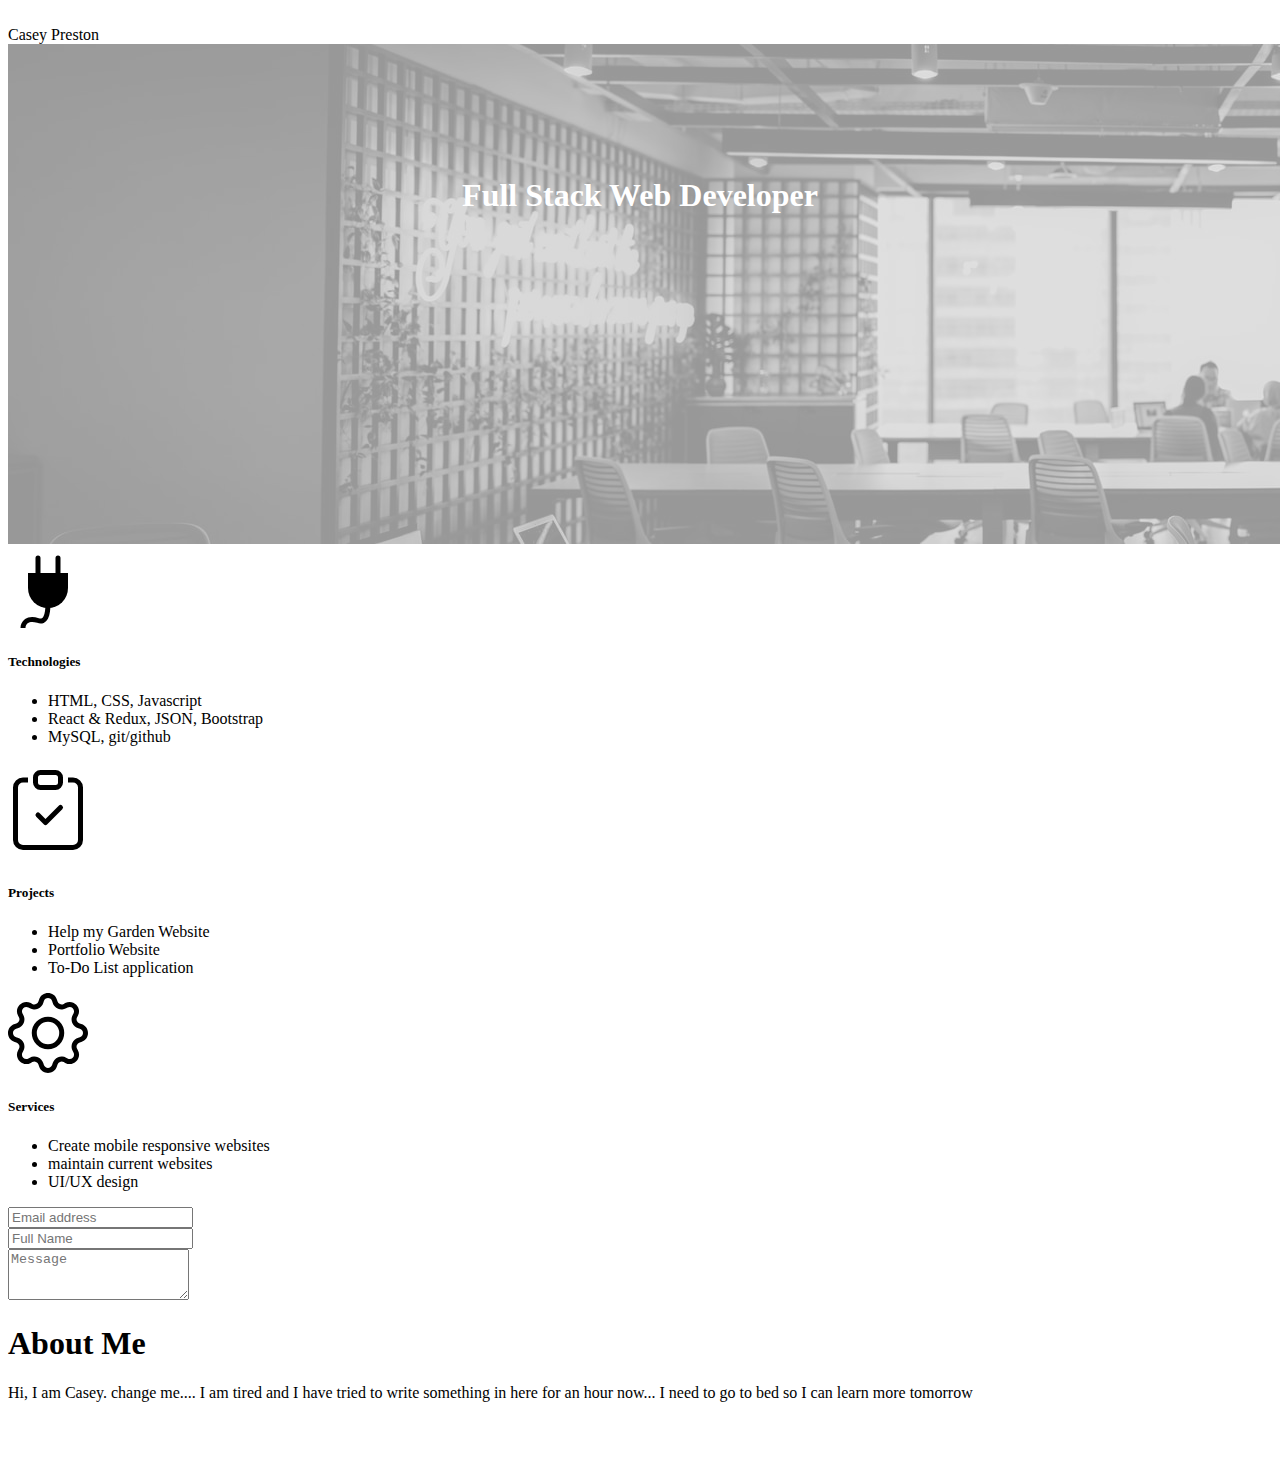
<file: index.html>
<!doctype html>
<html lang="en">
<head>
	<!-- Required meta tags -->
	<meta charset="utf-8">
	<meta content="width=device-width, initial-scale=1, shrink-to-fit=no" name="viewport">

	<!-- Bootstrap CSS -->
	<link crossorigin="anonymous" href="https://stackpath.bootstrapcdn.com/bootstrap/4.5.0/css/bootstrap.min.css"
	      integrity="sha384-9aIt2nRpC12Uk9gS9baDl411NQApFmC26EwAOH8WgZl5MYYxFfc+NcPb1dKGj7Sk" rel="stylesheet">
	<link href="style.css" rel="stylesheet">
	<link crossorigin="anonymous" href="https://stackpath.bootstrapcdn.com/font-awesome/4.7.0/css/font-awesome.min.css"
	      integrity="sha384-wvfXpqpZZVQGK6TAh5PVlGOfQNHSoD2xbE+QkPxCAFlNEevoEH3Sl0sibVcOQVnN" rel="stylesheet">
	<title>Pwp</title>
</head>
<body>

<section>
	<div class=" bg-dark text-light text-center text-expand-md pt-0">
		<nav class="navbar sticky-top navbar">
			<a class="navbar-brand">Casey Preston</a>
			<a class="nav-link" href="#">
				<svg class="bi bi-envelope-warning" fill="white" height="2em" viewBox="0 0 16 16" width="2em"
				     xmlns="http://www.w3.org/2000/svg">
					<path
						d="M.05 3.555A2 2 0 0 1 2 2h12a2 2 0 0 1 1.95 1.555L8 8.414.05 3.555zM0 4.697v7.104l5.803-3.558L0 4.697zM6.761 8.83l-6.57 4.027A2 2 0 0 0 2 14h12a2 2 0 0 0 1.808-1.144l-6.57-4.027L8 9.586l-1.239-.757zm3.436-.586L16 11.801V4.697l-5.803 3.546z"
						fill-rule="evenodd"/>
				</svg>
			</a>
		</nav>
	</div>
</section>


<div class="container2">
	<img alt="background" class="img" src="img_background.jpg">
	<div class="centered font-italic"><h1>Full Stack Web Developer</h1></div>
</div>


<section>
	<div class="container">
		<div class="row my-4">
			<div class="col-md-4 mx-5 mx-md-0 py-4">

				<div class="card card-md card text-center" style="width: 18rem;">

					<div class="center pt-4">
						<svg class="bi bi-plug center text-warning" fill="currentColor" height="5em" viewBox="0 0 16 16"
						     width="5em" xmlns="http://www.w3.org/2000/svg">
							<path d="M4 5h8v3a4 4 0 0 1-8 0V5z"/>
							<path
								d="M6 1.5a.5.5 0 0 1 .5.5v3a.5.5 0 0 1-1 0V2a.5.5 0 0 1 .5-.5zm4 0a.5.5 0 0 1 .5.5v3a.5.5 0 0 1-1 0V2a.5.5 0 0 1 .5-.5zM7.115 13.651c.256-.511.385-1.408.385-2.651h1c0 1.257-.121 2.36-.49 3.099-.191.381-.47.707-.87.877-.401.17-.845.15-1.298-.002-.961-.32-1.534-.175-1.851.046-.33.23-.491.615-.491.98h-1c0-.635.278-1.353.918-1.8.653-.456 1.58-.561 2.74-.174.297.099.478.078.592.03.115-.05.244-.161.365-.405z"
								fill-rule="evenodd"/>
						</svg>
					</div>
					<div class="card-body">
						<p class="card-text"><h5>Technologies</h5>
						<ul class="list-group list-group-flush">
							<li class="list-group-item">HTML, CSS, Javascript</li>
							<li class="list-group-item">React & Redux, JSON, Bootstrap</li>
							<li class="list-group-item"> MySQL, git/github</li>
						</ul>
						</p>

					</div>
				</div>
			</div>

			<div class="col-md-4 mx-5 mx-md-0 py-4">
				<div class=" card card-md card text-center" style="width: 18rem;">
					<div class=" center pt-4">
						<svg class="bi bi-clipboard-check center text-warning" fill="currentColor" height="6em"
						     viewBox="0 0 16 16" width="5em"
						     xmlns="http://www.w3.org/2000/svg">
							<path
								d="M4 1.5H3a2 2 0 0 0-2 2V14a2 2 0 0 0 2 2h10a2 2 0 0 0 2-2V3.5a2 2 0 0 0-2-2h-1v1h1a1 1 0 0 1 1 1V14a1 1 0 0 1-1 1H3a1 1 0 0 1-1-1V3.5a1 1 0 0 1 1-1h1v-1z"
								fill-rule="evenodd"/>
							<path
								d="M9.5 1h-3a.5.5 0 0 0-.5.5v1a.5.5 0 0 0 .5.5h3a.5.5 0 0 0 .5-.5v-1a.5.5 0 0 0-.5-.5zm-3-1A1.5 1.5 0 0 0 5 1.5v1A1.5 1.5 0 0 0 6.5 4h3A1.5 1.5 0 0 0 11 2.5v-1A1.5 1.5 0 0 0 9.5 0h-3zm4.354 7.146a.5.5 0 0 1 0 .708l-3 3a.5.5 0 0 1-.708 0l-1.5-1.5a.5.5 0 1 1 .708-.708L7.5 9.793l2.646-2.647a.5.5 0 0 1 .708 0z"
								fill-rule="evenodd"/>
						</svg>
					</div>
					<div class="card-body">
						<p class="card-text"><h5>Projects</h5>
						<ul class="list-group list-group-flush">
							<li class="list-group-item">Help my Garden Website</li>
							<li class="list-group-item">Portfolio Website</li>
							<li class="list-group-item">To-Do List application</li>
						</ul>
						</p>

					</div>
				</div>
			</div>
			<div class="col-md-4 mx-5 mx-md-0 py-4">
				<div class="card card-md card text-center" style="width: 18rem;">
					<div class="center pt-4">
						<svg class="bi bi-gear text-warning" fill="currentColor" height="5em" viewBox="0 0 16 16"
						     width="5em" xmlns="http://www.w3.org/2000/svg">
							<path
								d="M8.837 1.626c-.246-.835-1.428-.835-1.674 0l-.094.319A1.873 1.873 0 0 1 4.377 3.06l-.292-.16c-.764-.415-1.6.42-1.184 1.185l.159.292a1.873 1.873 0 0 1-1.115 2.692l-.319.094c-.835.246-.835 1.428 0 1.674l.319.094a1.873 1.873 0 0 1 1.115 2.693l-.16.291c-.415.764.42 1.6 1.185 1.184l.292-.159a1.873 1.873 0 0 1 2.692 1.116l.094.318c.246.835 1.428.835 1.674 0l.094-.319a1.873 1.873 0 0 1 2.693-1.115l.291.16c.764.415 1.6-.42 1.184-1.185l-.159-.291a1.873 1.873 0 0 1 1.116-2.693l.318-.094c.835-.246.835-1.428 0-1.674l-.319-.094a1.873 1.873 0 0 1-1.115-2.692l.16-.292c.415-.764-.42-1.6-1.185-1.184l-.291.159A1.873 1.873 0 0 1 8.93 1.945l-.094-.319zm-2.633-.283c.527-1.79 3.065-1.79 3.592 0l.094.319a.873.873 0 0 0 1.255.52l.292-.16c1.64-.892 3.434.901 2.54 2.541l-.159.292a.873.873 0 0 0 .52 1.255l.319.094c1.79.527 1.79 3.065 0 3.592l-.319.094a.873.873 0 0 0-.52 1.255l.16.292c.893 1.64-.902 3.434-2.541 2.54l-.292-.159a.873.873 0 0 0-1.255.52l-.094.319c-.527 1.79-3.065 1.79-3.592 0l-.094-.319a.873.873 0 0 0-1.255-.52l-.292.16c-1.64.893-3.433-.902-2.54-2.541l.159-.292a.873.873 0 0 0-.52-1.255l-.319-.094c-1.79-.527-1.79-3.065 0-3.592l.319-.094a.873.873 0 0 0 .52-1.255l-.16-.292c-.892-1.64.902-3.433 2.541-2.54l.292.159a.873.873 0 0 0 1.255-.52l.094-.319z"
								fill-rule="evenodd"/>
							<path
								d="M8 5.754a2.246 2.246 0 1 0 0 4.492 2.246 2.246 0 0 0 0-4.492zM4.754 8a3.246 3.246 0 1 1 6.492 0 3.246 3.246 0 0 1-6.492 0z"
								fill-rule="evenodd"/>
						</svg>
					</div>
					<div class="card-body">
						<p class="card-text"><h5>Services</h5>
						<ul class="list-group list-group-flush">
							<li class="list-group-item">Create mobile responsive websites</li>
							<li class="list-group-item">maintain current websites</li>
							<li class="list-group-item">UI/UX design</li>
						</ul>
						</p>
					</div>
				</div>
			</div>
		</div>
	</div>
</section>

<section class="bg-secondary text-white">
	<div class="container">
		<div class="row ">
			<div class="col-md-3 mx-5 mx-md-0 py-4">

				<form>
					<div class="form-group">
						<input class="form-control" id="email" placeholder="Email address" type="email">
					</div>
					<div class="form-group">
						<input class="form-control" id="name container" placeholder="Full Name" type="name">
					</div>
					<div class="form-group">
						<textarea class="form-control" id="message container" placeholder="Message" rows="3"></textarea>
					</div>
				</form>

			</div>
			<div class="col-md-9 pl-md-5 py-4">
				<h1> About Me</h1>
				<p>Hi, I am Casey. change me.... I am tired and I have tried to write something in here for an hour now... I
					need to go to bed so I can learn more tomorrow</p>
			</div>
		</div>
	</div>
</section>

<section>
	<div>
		<footer class="bg-dark text-light text-center py-2 mt-0">
			<a href="https://github.com" target="_blank" title="GitHub"><i class="fa fa-github fa-2x"></i></a>
			<a href="http://linkedin.com" target="_blank" title="Linkedin"><i class="fa fa-linkedin fa-2x"></i></a>
		</footer>
	</div>
</section>


<!-- Optional JavaScript -->
<!-- jQuery first, then Popper.js, then Bootstrap JS -->
<script crossorigin="anonymous"
        integrity="sha384-DfXdz2htPH0lsSSs5nCTpuj/zy4C+OGpamoFVy38MVBnE+IbbVYUew+OrCXaRkfj"
        src="https://code.jquery.com/jquery-3.5.1.slim.min.js"></script>
<script crossorigin="anonymous"
        integrity="sha384-Q6E9RHvbIyZFJoft+2mJbHaEWldlvI9IOYy5n3zV9zzTtmI3UksdQRVvoxMfooAo"
        src="https://cdn.jsdelivr.net/npm/popper.js@1.16.0/dist/umd/popper.min.js"></script>
<script crossorigin="anonymous"
        integrity="sha384-OgVRvuATP1z7JjHLkuOU7Xw704+h835Lr+6QL9UvYjZE3Ipu6Tp75j7Bh/kR0JKI"
        src="https://stackpath.bootstrapcdn.com/bootstrap/4.5.0/js/bootstrap.min.js"></script>
</body>
</html>
</file>
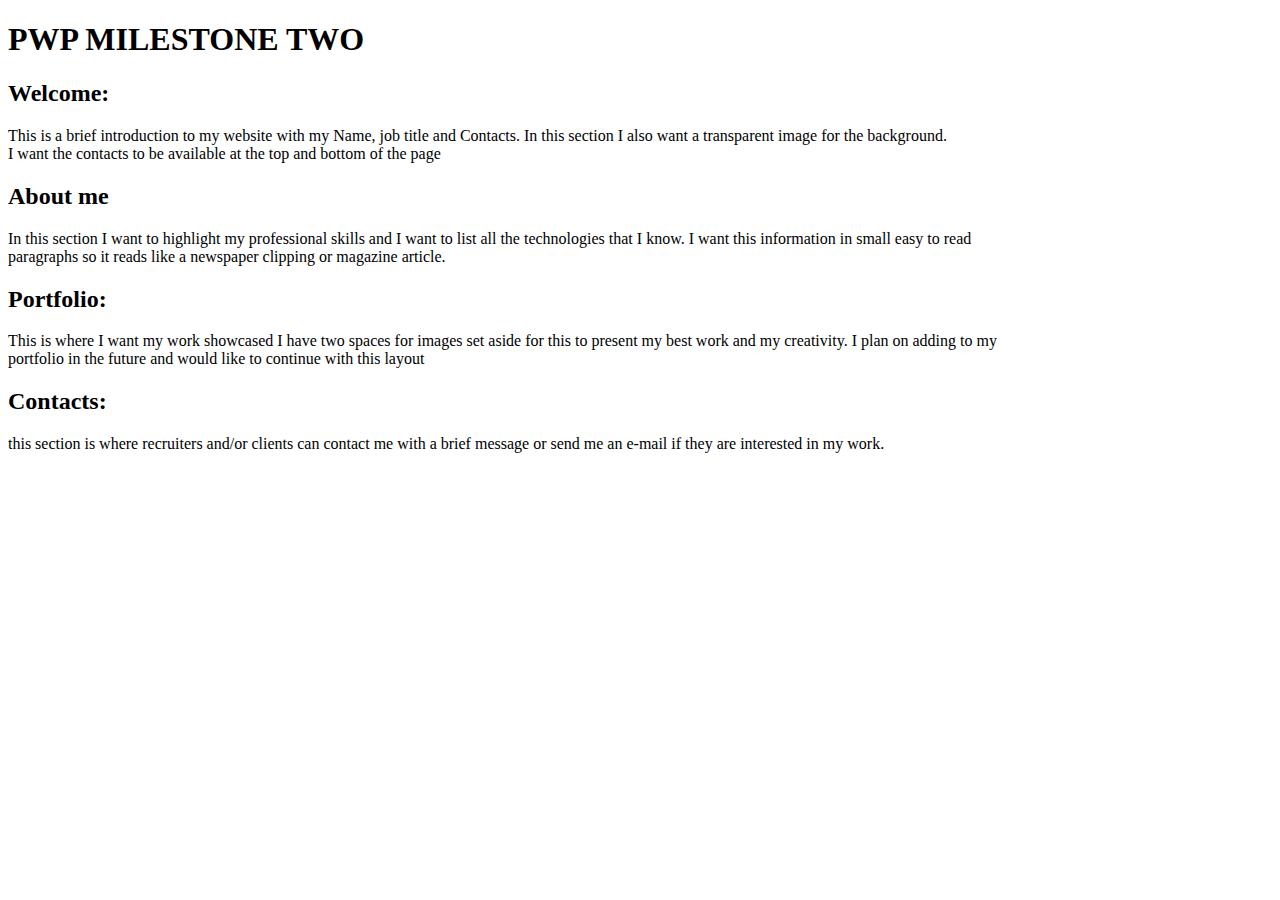
<file: milestone2.html>
<!--[if IE]><meta http-equiv="X-UA-Compatible" content="IE=5,IE=9" ><![endif]-->
<!DOCTYPE html>
<html>
<head>
<title>wireframe.html</title>
<meta charset="utf-8"/>
</head>
<body>


<h1>PWP MILESTONE TWO</h1>
    <h2>Welcome:</h2>
       <p>This is a brief introduction to my website with my Name, job title and Contacts. In this section I also want a transparent image for the background. <br>
           I want the contacts to be available at the top and bottom of the page</P>

    <h2> About me</h2>
        <p>In this section I want to highlight my professional skills and I want to list all the technologies that I know. I want this information in small easy to read<br>
            paragraphs so it reads like a newspaper clipping or magazine article.</p>

    <h2>Portfolio:</h2>
        <p>This is where I want my work showcased I have two  spaces for images set aside for this to present my best work and my creativity. I plan on adding to my<br>
            portfolio in the future and would like to continue with this layout  </p>

    <h2> Contacts:</h2>
        <p> this section is where recruiters and/or clients can contact me with a brief message or send me an e-mail if they are interested in my work.</p>

























<div class="mxgraph" style="max-width:100%;border:1px solid transparent;" data-mxgraph="{&quot;highlight&quot;:&quot;#0000ff&quot;,&quot;nav&quot;:true,&quot;resize&quot;:true,&quot;xml&quot;:&quot;&lt;mxfile host=\&quot;app.diagrams.net\&quot; modified=\&quot;2020-07-17T17:25:38.425Z\&quot; agent=\&quot;5.0 (Windows NT 10.0; Win64; x64) AppleWebKit/537.36 (KHTML, like Gecko) Chrome/83.0.4103.116 Safari/537.36\&quot; etag=\&quot;Injmsdqeo4kLuLeM08TH\&quot; version=\&quot;13.4.5\&quot; type=\&quot;device\&quot;&gt;&lt;diagram id=\&quot;VCo22Hu51G5mITFh0jZn\&quot; name=\&quot;Page-1\&quot;&gt;7Vxbc5s4GP01fqwHcTN+rC/Zdja77Ww70/ZpRwbZ1gYQAdE4/fUrgbhJckxaYztOnYdYQiDpnI/vqmRkzaPdHylMtn+RAIUj0wh2I2sxMk0ADJP94j2PZY/niY5NigMxqOn4hH8g0WmI3hwHKOsMpISEFCfdTp/EMfJppw+mKXnoDluTsDtrAjdI6fjkw1Dt/YIDuhW7cIym/x3Cmy2tNyyuRLAaLDqyLQzIQ6vLWo6seUoILb9FuzkKOXgVLuV9N3uu1gtLUUz73BCu797N1+j+fRyGqw9/zt1/bPuNVT7lOwxzsWGxWPpYIfCwxRR9SqDP2w+M5ZE129IoZC3AvsIsKXFf4x1iU83EE1FK0W7vUkENAJMcRCJE00c2pLrBEpgJoQEVhlCwualvaTbMvog9P2P/ADjKhlHAJEA0SUq3ZENiGC6b3llK8jjgm10YrNWMuSUkEbD8hyh9FOIMc0q6oKEdpl9b37/xR40d0VrsxJOLxqNolOvki3saVbYXkqc+emLXjh79FIWQ4u/d5+sgF7d+JJjNXLPmOl3WnKnEGoXpBlFxl0RcvYyf59I5LMtd4g5I9jEE2e1CYleQPDS6pO7btvSIaQwl8e5zUAKnQWkiCY45dlSYPA1MwHEGgsm7SMVYi0WFFFCBAo4WqKHkaXpO/[base64]/Ehaly8QWteNSOvqOQJAyyq+XCqlzIKtY0VDL0HvpQZEw06sMNC7TZVtwN//[base64]/hfCKhdDuE1rqhXCoGNxSIxgc8Xzt1RojOTiyTI3ff0pjZIHXRoEp+QPOZKLLRp2UhB4BRQXaLVyh8CNhKhUTDt6KUEoiDaqUSFFGXZ/gQAYw29aolkxW5Q8xNuETR7sNL/uMYRykBAfjZMs4NRXyR6blG/znOBQ5UjAz1UTHtU1tM2TJGenjUdQj+fyaKLJkhlSnejiG1ITOZ66dDqus/qqIRaj4B1wVj+KQJbyoUSzZmY2cBX9WThnFRf7ySDG8NZEjFfPMcaOleokihi+dqFVauVD9Q/oL50CSa0/VPK5OrAdjYKoyQGIKfQbE1ZpoOTs61VXVTvke2KqX1FPjvFAGpkBiwDkzA47KQJnBWlx/BkuqMQPDVskAJ2VjogZubZPQYsG9z/n5l9maKa03pap+ywYAO9k1F/fG4f1cI8kRWhFCGdMwGadpUY6YpaLO6Oi8osUN/+kKio7Wtpyw29bFR+ys1W8UH43M1F5gJV0hWtNOxqDID4jmTIxeOIaYQ+wB2Hz/mO+s9C5jXl49kvEzD+tdfa1lsDzVRH3vjy0lzAuf5ZQ7L11JYToFs02glmLoIRee6y2n7pOCJknMYrk0l27l73R8/DbvXl+On3hjVebbRVkw9phycUzXAs7EmzpP8HyiCrep1iRhmZN0YcTBj1dZ0spENv5o9KIzGM+isDLZUlrjvPba06U0fluIa7MQAGhSMyc2EV6P1MxvE3FYv5Sv7AszEdMexx1fU15ONgOnTcztOaem5jAUjmTUIuLf5ck4gin/lfkppP72Q06fJGOvaWcgT4uPwph9HNhtuz7SWtV4NZmjWll2XpjhTnT1OSH4woGXE3aOpavmAJ3EDwl8j6jloFbaD7fij7bw1+uyw2qq4h1nPiMfh1pNVXN5BObkJN/E7snbYLlW0Oek6GunzZEq2JqjbdYpAw2gOWd4bUpOKocyg6rJy+jKEmA4ow50p9hk2BXx/Sk/vPKg7nPs3/3rl+WPIyHbFP+b7KrWgmhjGneokzEAqJW3v6EmqXFkiGHsb7lM11FOHVuKKauQoyX7N8Xnl0IPIU0qTYKU3me+vcH4UH3Y97Q47AbOwok+RXBbtBbg1xJNh9gAhqfSYeqU/mB0mKpnK+gYXAtdHh2We3Y6Xlt91JbyYJbuzy1O6gZV5rdFgd//oMBlH8pwe9SldO7PgGir6e1noP1Chd6xDkdsE02G4ydoYM3mHyeUfz/e/PsJa/k/&lt;/diagram&gt;&lt;/mxfile&gt;&quot;,&quot;toolbar&quot;:&quot;pages zoom layers lightbox&quot;,&quot;page&quot;:0}"></div>
<script type="text/javascript" src="https://app.diagrams.net/js/viewer-static.min.js"></script>
</body>
</html>
</file>
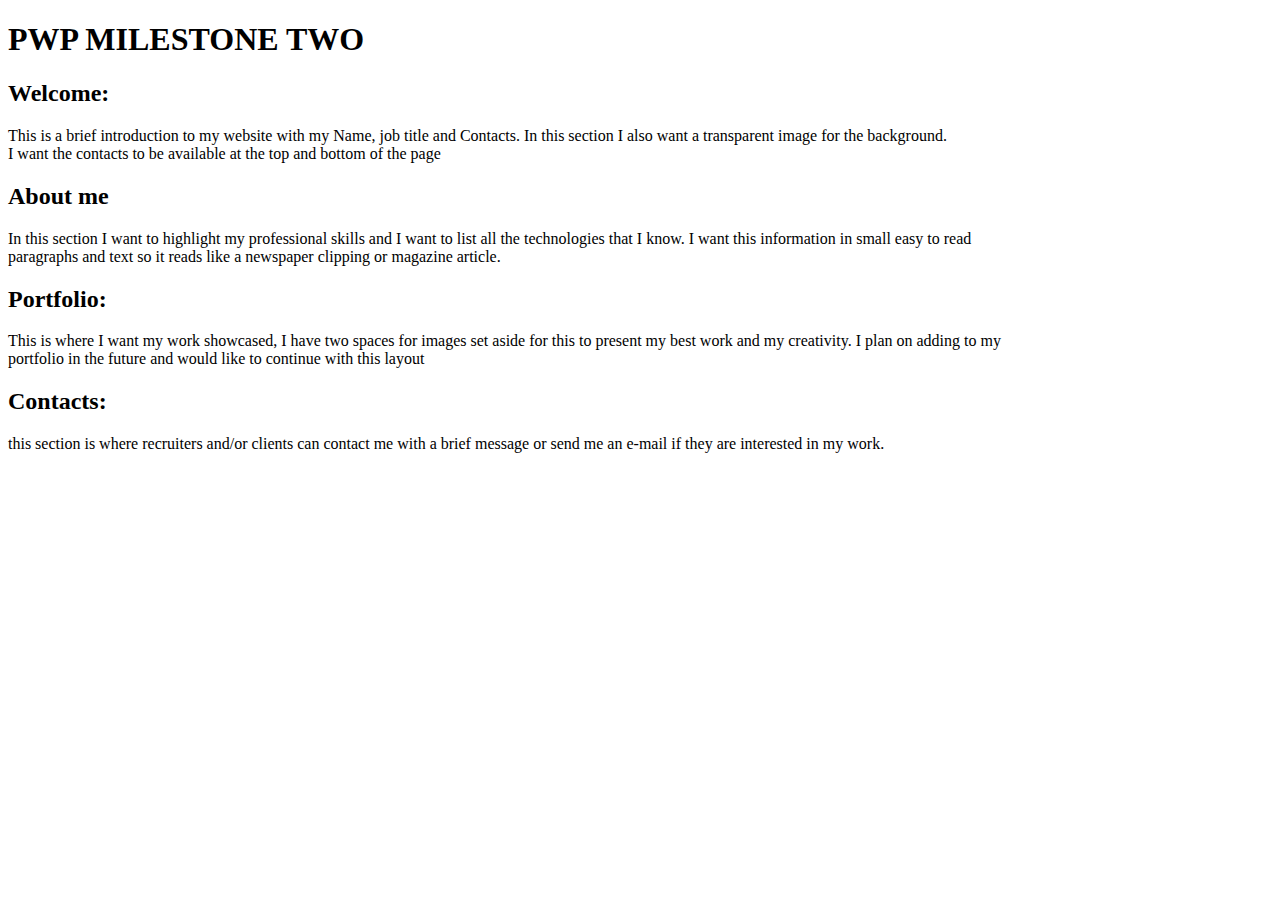
<file: documentation/milestone2.html>
<!--[if IE]><meta http-equiv="X-UA-Compatible" content="IE=5,IE=9" ><![endif]-->
<!DOCTYPE html>
<html>
<head>
<title>wireframe.html</title>
<meta charset="utf-8"/>
</head>
<body>


<h1>PWP MILESTONE TWO</h1>
    <h2>Welcome:</h2>
       <p>This is a brief introduction to my website with my Name, job title and Contacts. In this section I also want a transparent image for the background. <br>
           I want the contacts to be available at the top and bottom of the page</P>

    <h2> About me</h2>
        <p>In this section I want to highlight my professional skills and I want to list all the technologies that I know. I want this information in small easy to read<br>
            paragraphs and text so it reads like a newspaper clipping or magazine article.</p>

    <h2>Portfolio:</h2>
        <p>This is where I want my work showcased, I have two spaces for images set aside for this to present my best work and my creativity. I plan on adding to my<br>
            portfolio in the future and would like to continue with this layout  </p>

    <h2> Contacts:</h2>
        <p> this section is where recruiters and/or clients can contact me with a brief message or send me an e-mail if they are interested in my work.</p>


























<div class="mxgraph" style="max-width:100%;border:1px solid transparent;" data-mxgraph="{&quot;highlight&quot;:&quot;#0000ff&quot;,&quot;nav&quot;:true,&quot;resize&quot;:true,&quot;xml&quot;:&quot;&lt;mxfile host=\&quot;app.diagrams.net\&quot; modified=\&quot;2020-07-17T17:25:38.425Z\&quot; agent=\&quot;5.0 (Windows NT 10.0; Win64; x64) AppleWebKit/537.36 (KHTML, like Gecko) Chrome/83.0.4103.116 Safari/537.36\&quot; etag=\&quot;Injmsdqeo4kLuLeM08TH\&quot; version=\&quot;13.4.5\&quot; type=\&quot;device\&quot;&gt;&lt;diagram id=\&quot;VCo22Hu51G5mITFh0jZn\&quot; name=\&quot;Page-1\&quot;&gt;7Vxbc5s4GP01fqwHcTN+rC/Zdja77Ww70/ZpRwbZ1gYQAdE4/fUrgbhJckxaYztOnYdYQiDpnI/vqmRkzaPdHylMtn+RAIUj0wh2I2sxMk0ADJP94j2PZY/niY5NigMxqOn4hH8g0WmI3hwHKOsMpISEFCfdTp/EMfJppw+mKXnoDluTsDtrAjdI6fjkw1Dt/YIDuhW7cIym/x3Cmy2tNyyuRLAaLDqyLQzIQ6vLWo6seUoILb9FuzkKOXgVLuV9N3uu1gtLUUz73BCu797N1+j+fRyGqw9/zt1/bPuNVT7lOwxzsWGxWPpYIfCwxRR9SqDP2w+M5ZE129IoZC3AvsIsKXFf4x1iU83EE1FK0W7vUkENAJMcRCJE00c2pLrBEpgJoQEVhlCwualvaTbMvog9P2P/ADjKhlHAJEA0SUq3ZENiGC6b3llK8jjgm10YrNWMuSUkEbD8hyh9FOIMc0q6oKEdpl9b37/xR40d0VrsxJOLxqNolOvki3saVbYXkqc+emLXjh79FIWQ4u/d5+sgF7d+JJjNXLPmOl3WnKnEGoXpBlFxl0RcvYyf59I5LMtd4g5I9jEE2e1CYleQPDS6pO7btvSIaQwl8e5zUAKnQWkiCY45dlSYPA1MwHEGgsm7SMVYi0WFFFCBAo4WqKHkaXpO/[base64]/Ehaly8QWteNSOvqOQJAyyq+XCqlzIKtY0VDL0HvpQZEw06sMNC7TZVtwN//[base64]/hfCKhdDuE1rqhXCoGNxSIxgc8Xzt1RojOTiyTI3ff0pjZIHXRoEp+QPOZKLLRp2UhB4BRQXaLVyh8CNhKhUTDt6KUEoiDaqUSFFGXZ/gQAYw29aolkxW5Q8xNuETR7sNL/uMYRykBAfjZMs4NRXyR6blG/znOBQ5UjAz1UTHtU1tM2TJGenjUdQj+fyaKLJkhlSnejiG1ITOZ66dDqus/qqIRaj4B1wVj+KQJbyoUSzZmY2cBX9WThnFRf7ySDG8NZEjFfPMcaOleokihi+dqFVauVD9Q/oL50CSa0/VPK5OrAdjYKoyQGIKfQbE1ZpoOTs61VXVTvke2KqX1FPjvFAGpkBiwDkzA47KQJnBWlx/BkuqMQPDVskAJ2VjogZubZPQYsG9z/n5l9maKa03pap+ywYAO9k1F/fG4f1cI8kRWhFCGdMwGadpUY6YpaLO6Oi8osUN/+kKio7Wtpyw29bFR+ys1W8UH43M1F5gJV0hWtNOxqDID4jmTIxeOIaYQ+wB2Hz/mO+s9C5jXl49kvEzD+tdfa1lsDzVRH3vjy0lzAuf5ZQ7L11JYToFs02glmLoIRee6y2n7pOCJknMYrk0l27l73R8/DbvXl+On3hjVebbRVkw9phycUzXAs7EmzpP8HyiCrep1iRhmZN0YcTBj1dZ0spENv5o9KIzGM+isDLZUlrjvPba06U0fluIa7MQAGhSMyc2EV6P1MxvE3FYv5Sv7AszEdMexx1fU15ONgOnTcztOaem5jAUjmTUIuLf5ck4gin/lfkppP72Q06fJGOvaWcgT4uPwph9HNhtuz7SWtV4NZmjWll2XpjhTnT1OSH4woGXE3aOpavmAJ3EDwl8j6jloFbaD7fij7bw1+uyw2qq4h1nPiMfh1pNVXN5BObkJN/E7snbYLlW0Oek6GunzZEq2JqjbdYpAw2gOWd4bUpOKocyg6rJy+jKEmA4ow50p9hk2BXx/Sk/vPKg7nPs3/3rl+WPIyHbFP+b7KrWgmhjGneokzEAqJW3v6EmqXFkiGHsb7lM11FOHVuKKauQoyX7N8Xnl0IPIU0qTYKU3me+vcH4UH3Y97Q47AbOwok+RXBbtBbg1xJNh9gAhqfSYeqU/mB0mKpnK+gYXAtdHh2We3Y6Xlt91JbyYJbuzy1O6gZV5rdFgd//oMBlH8pwe9SldO7PgGir6e1noP1Chd6xDkdsE02G4ydoYM3mHyeUfz/e/PsJa/k/&lt;/diagram&gt;&lt;/mxfile&gt;&quot;,&quot;toolbar&quot;:&quot;pages zoom layers lightbox&quot;,&quot;page&quot;:0}"></div>
<script type="text/javascript" src="https://app.diagrams.net/js/viewer-static.min.js"></script>
</body>
</html>
</file>
<file: style.css>
/* Container holding the image and the text */

.img{
    opacity:0.4;
    height: 50%;

}
.container2 {
    position: relative;
    text-align: center;
    color: white;
}

/* Centered text */
.centered {
    position: absolute;
    top: 30%;
    left: 50%;
    transform: translate(-50%, -50%);
}

.fa-linkedin {
    color: white;
}.fa-github{
    color:white;
 }
</file>
